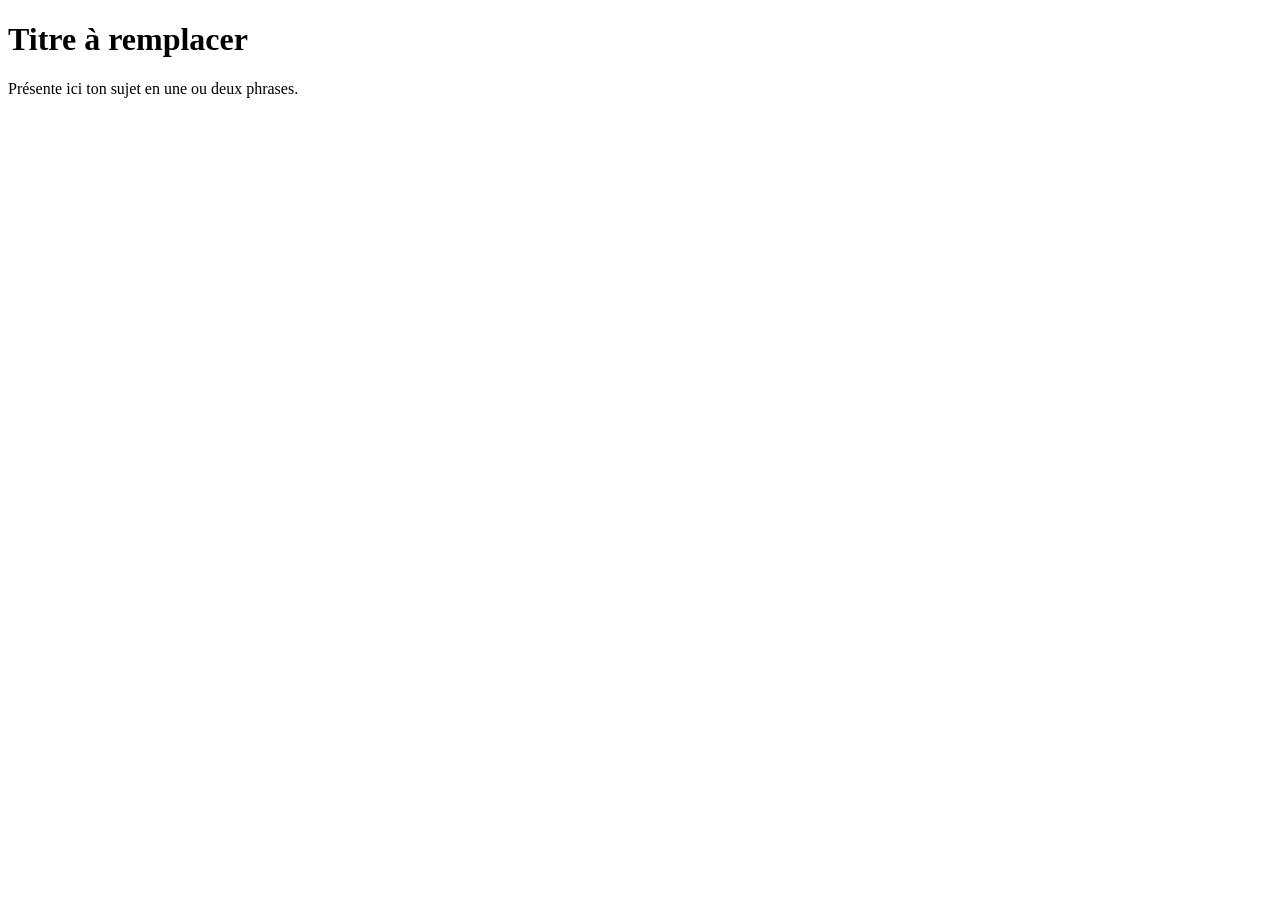
<file: assets/fichiers/premiere/ihm-web/page_depart.html>
<!DOCTYPE html>
<html lang="fr">
<head>
  <meta charset="utf-8">
  <title>Ma page — à compléter</title>
  <link rel="stylesheet" href="style_depart.css">
</head>
<body>
  <h1>Titre à remplacer</h1>
  <p>Présente ici ton sujet en une ou deux phrases.</p>

  <!-- 1. Ajoute un <article> avec un sous-titre <h2> et un paragraphe. -->
  <!-- 2. Ajoute une liste <ul> de 3 liens <a> qui s'ouvrent dans un nouvel onglet. -->
  <!-- 3. Ajoute une image <img> avec un attribut alt. -->
  <!-- 4. Bonus : un formulaire avec un champ texte + un bouton. -->
</body>
</html>
</file>
<file: assets/fichiers/premiere/ihm-web/style_depart.css>
/* Feuille de style — à compléter (relie-la à page_depart.html) */

/* 1. Mets le <h1> en couleur et centre-le. */

/* 2. Donne aux paragraphes une taille de 18px. */

/* 3. Les liens : sans soulignement, soulignés au survol (:hover). */

/* 4. Bonus : une classe .important (gras + rouge) à poser dans le HTML. */
</file>
